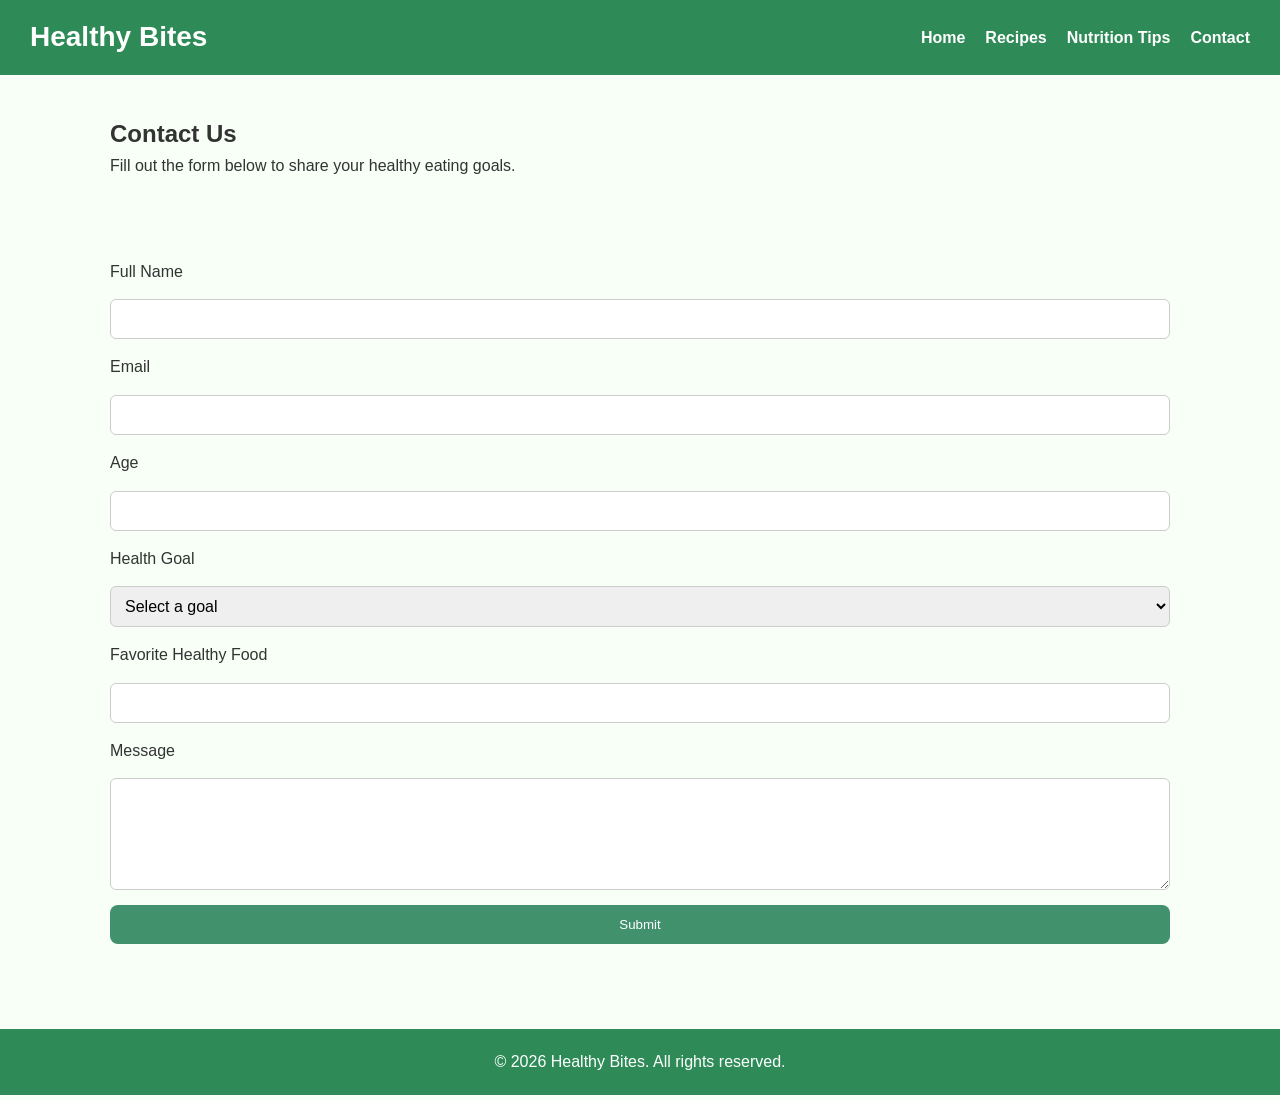
<file: contact.html>
<!DOCTYPE html>
<html lang="en">
<head>
  <meta charset="UTF-8">
  <meta name="viewport" content="width=device-width, initial-scale=1.0">
  <title>Healthy Bites | Contact</title>
  <meta name="description" content="Contact Healthy Bites and share your healthy eating goals.">
  <meta name="keywords" content="healthy food, contact, nutrition, meal plan">
  <link rel="stylesheet" href="style.css">
</head>
<body>

  <header>
    <nav class="navbar">
      <h1 class="logo">Healthy Bites</h1>
      <ul class="nav-links">
        <li><a href="index.html">Home</a></li>
        <li><a href="recipes.html">Recipes</a></li>
        <li><a href="tips.html">Nutrition Tips</a></li>
        <li><a href="contact.html">Contact</a></li>
      </ul>
    </nav>
  </header>

  <main>
    <section class="page-header">
      <h2>Contact Us</h2>
      <p>Fill out the form below to share your healthy eating goals.</p>
    </section>

    <section class="form-section">
      <form id="contactForm">
        <label for="name">Full Name</label>
        <input type="text" id="name" name="name">

        <label for="email">Email</label>
        <input type="email" id="email" name="email">

        <label for="age">Age</label>
        <input type="number" id="age" name="age">

        <label for="goal">Health Goal</label>
        <select id="goal" name="goal">
          <option value="">Select a goal</option>
          <option value="Weight Loss">Weight Loss</option>
          <option value="Muscle Gain">Muscle Gain</option>
          <option value="Healthy Lifestyle">Healthy Lifestyle</option>
          <option value="More Energy">More Energy</option>
        </select>

        <label for="food">Favorite Healthy Food</label>
        <input type="text" id="food" name="food">

        <label for="message">Message</label>
        <textarea id="message" name="message" rows="5"></textarea>

        <button type="submit" class="btn">Submit</button>
      </form>

      <p id="formMessage"></p>
    </section>
  </main>

  <footer>
    <p>&copy; 2026 Healthy Bites. All rights reserved.</p>
  </footer>

  <script src="script.js"></script>
</body>
</html>
</file>
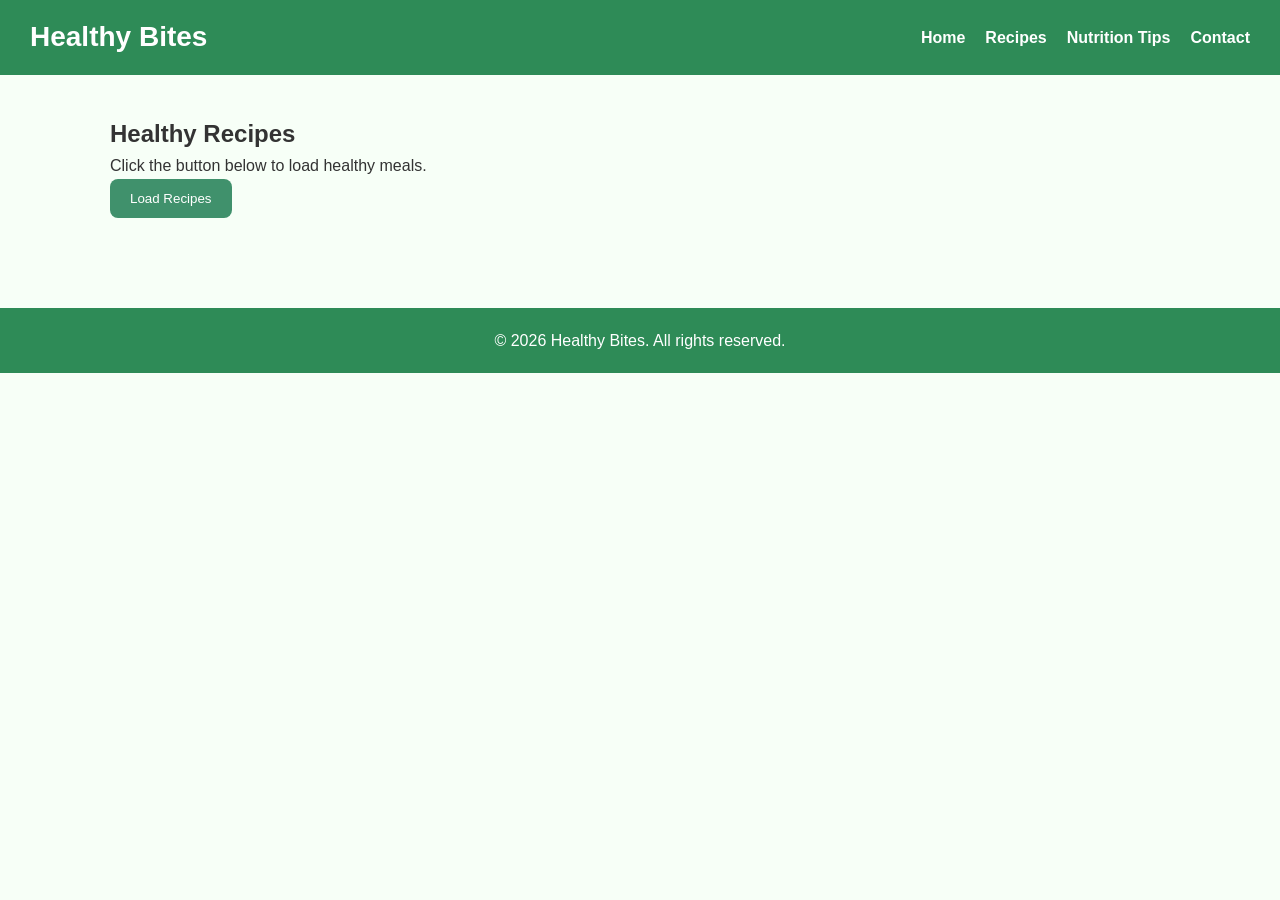
<file: recipes.html>
<!DOCTYPE html>
<html lang="en">
<head>
  <meta charset="UTF-8">
  <meta name="viewport" content="width=device-width, initial-scale=1.0">
  <title>Healthy Bites | Recipes</title>
  <meta name="description" content="Browse healthy recipes and meal ideas on Healthy Bites.">
  <meta name="keywords" content="healthy recipes, meals, healthy food ideas">
  <link rel="stylesheet" href="style.css">
</head>
<body>

  <header>
    <nav class="navbar">
      <h1 class="logo">Healthy Bites</h1>
      <ul class="nav-links">
        <li><a href="index.html">Home</a></li>
        <li><a href="recipes.html">Recipes</a></li>
        <li><a href="tips.html">Nutrition Tips</a></li>
        <li><a href="contact.html">Contact</a></li>
      </ul>
    </nav>
  </header>

  <main>
    <section class="page-header">
      <h2>Healthy Recipes</h2>
      <p>Click the button below to load healthy meals.</p>
      <button id="loadRecipes" class="btn">Load Recipes</button>
    </section>

    <section>
      <div id="recipeContainer" class="card-container"></div>
    </section>
  </main>

  <footer>
    <p>&copy; 2026 Healthy Bites. All rights reserved.</p>
  </footer>

  <script src="script.js"></script>
</body>
</html>
</file>
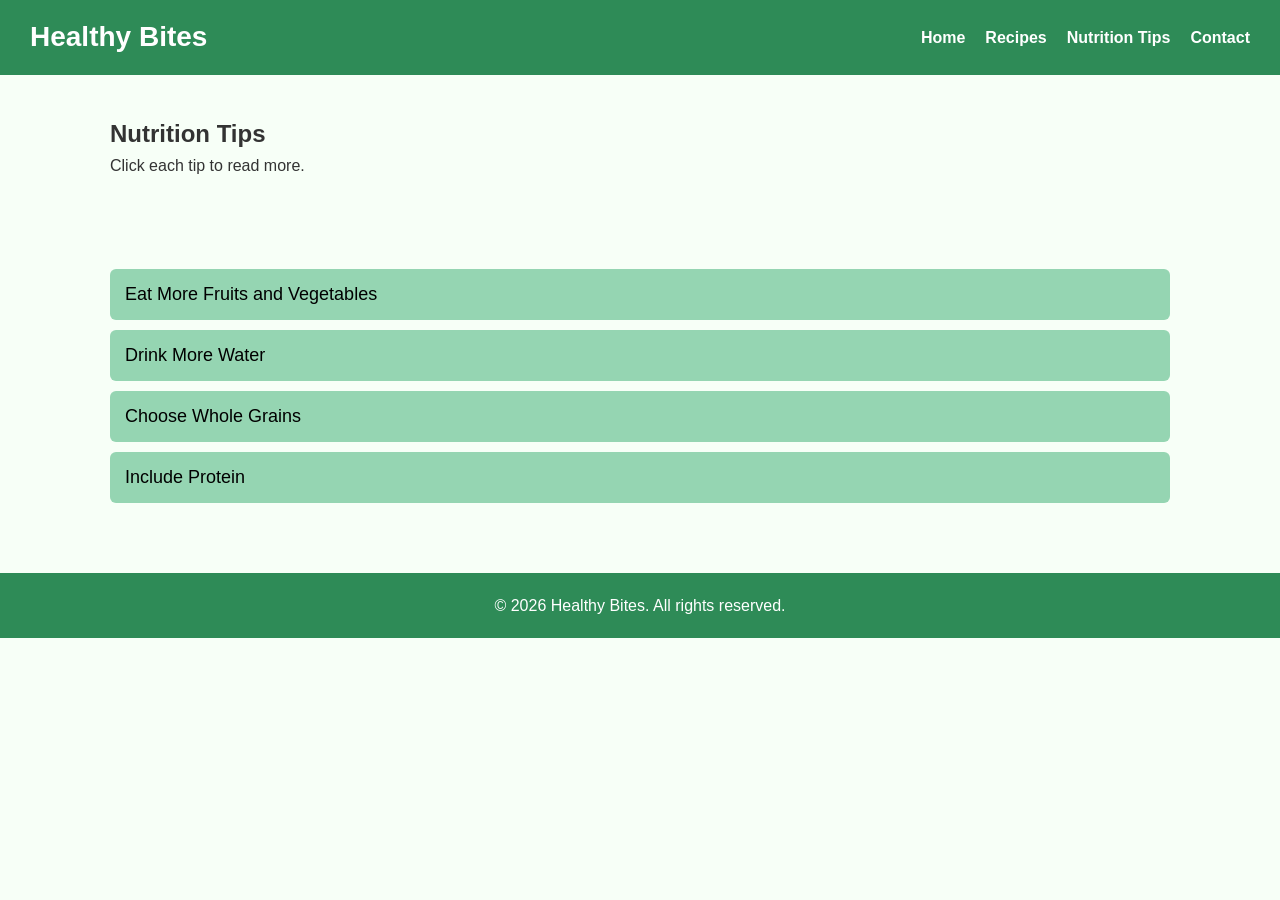
<file: tips.html>
<!DOCTYPE html>
<html lang="en">
<head>
  <meta charset="UTF-8">
  <meta name="viewport" content="width=device-width, initial-scale=1.0">
  <title>Healthy Bites | Nutrition Tips</title>
  <meta name="description" content="Learn simple nutrition tips for healthy eating and better lifestyle choices.">
  <meta name="keywords" content="nutrition tips, healthy eating, healthy habits">
  <link rel="stylesheet" href="style.css">
</head>
<body>

  <header>
    <nav class="navbar">
      <h1 class="logo">Healthy Bites</h1>
      <ul class="nav-links">
        <li><a href="index.html">Home</a></li>
        <li><a href="recipes.html">Recipes</a></li>
        <li><a href="tips.html">Nutrition Tips</a></li>
        <li><a href="contact.html">Contact</a></li>
      </ul>
    </nav>
  </header>

  <main>
    <section class="page-header">
      <h2>Nutrition Tips</h2>
      <p>Click each tip to read more.</p>
    </section>

    <section class="accordion-section">
      <button class="accordion">Eat More Fruits and Vegetables</button>
      <div class="panel">
        <p>Fruits and vegetables provide vitamins, minerals, and fiber for a strong body.</p>
      </div>

      <button class="accordion">Drink More Water</button>
      <div class="panel">
        <p>Drinking water helps your body stay hydrated and supports digestion.</p>
      </div>

      <button class="accordion">Choose Whole Grains</button>
      <div class="panel">
        <p>Whole grains such as oats and brown rice provide longer-lasting energy.</p>
      </div>

      <button class="accordion">Include Protein</button>
      <div class="panel">
        <p>Protein helps build muscles and keeps you feeling full for longer.</p>
      </div>
    </section>
  </main>

  <footer>
    <p>&copy; 2026 Healthy Bites. All rights reserved.</p>
  </footer>

  <script src="script.js"></script>
</body>
</html>
</file>
<file: style.css>
* {
  margin: 0;
  padding: 0;
  box-sizing: border-box;
}

body {
  font-family: Arial, sans-serif;
  line-height: 1.6;
  background-color: #f7fff7;
  color: #333;
}

.navbar {
  display: flex;
  justify-content: space-between;
  align-items: center;
  background: #2e8b57;
  color: white;
  padding: 15px 30px;
}

.logo {
  font-size: 28px;
}

.nav-links {
  list-style: none;
  display: flex;
  gap: 20px;
}

.nav-links a {
  color: white;
  text-decoration: none;
  font-weight: bold;
}

.hero {
  text-align: center;
  padding: 60px 20px;
  background: #d8f3dc;
}

.hero h2 {
  font-size: 40px;
  margin-bottom: 15px;
}

.hero p {
  font-size: 18px;
  margin-bottom: 20px;
}

.btn {
  display: inline-block;
  background: #40916c;
  color: white;
  padding: 12px 20px;
  text-decoration: none;
  border: none;
  cursor: pointer;
  border-radius: 8px;
}

.featured,
.video-section,
.page-header,
.form-section,
.accordion-section {
  padding: 40px 20px;
  max-width: 1100px;
  margin: auto;
}

.card-container {
  display: grid;
  grid-template-columns: repeat(3, 1fr);
  gap: 20px;
  margin-top: 20px;
}

.card {
  background: white;
  border-radius: 10px;
  overflow: hidden;
  box-shadow: 0 2px 8px rgba(0, 0, 0, 0.1);
}

.card img {
  width: 100%;
  height: 220px;
  object-fit: cover;
}

.card h3,
.card p {
  padding: 10px 15px;
}

.video-container {
  display: flex;
  justify-content: center;
  margin-top: 20px;
}

form {
  display: flex;
  flex-direction: column;
  gap: 15px;
}

input,
select,
textarea {
  padding: 10px;
  font-size: 16px;
  border: 1px solid #ccc;
  border-radius: 6px;
}

.accordion {
  background-color: #95d5b2;
  color: #000;
  cursor: pointer;
  padding: 15px;
  width: 100%;
  border: none;
  text-align: left;
  font-size: 18px;
  margin-top: 10px;
  border-radius: 6px;
}

.panel {
  display: none;
  background: white;
  padding: 15px;
  border: 1px solid #ddd;
  border-top: none;
}

footer {
  text-align: center;
  background: #2e8b57;
  color: white;
  padding: 20px;
  margin-top: 30px;
}

#formMessage {
  margin-top: 15px;
  font-weight: bold;
  color: #2e8b57;
}

@media (max-width: 768px) {
  .navbar {
    flex-direction: column;
    gap: 15px;
  }

  .nav-links {
    flex-direction: column;
    text-align: center;
  }

  .card-container {
    grid-template-columns: 1fr;
  }

  .hero h2 {
    font-size: 28px;
  }

  .video-container iframe {
    width: 100%;
    height: 250px;
  }
}
</file>
